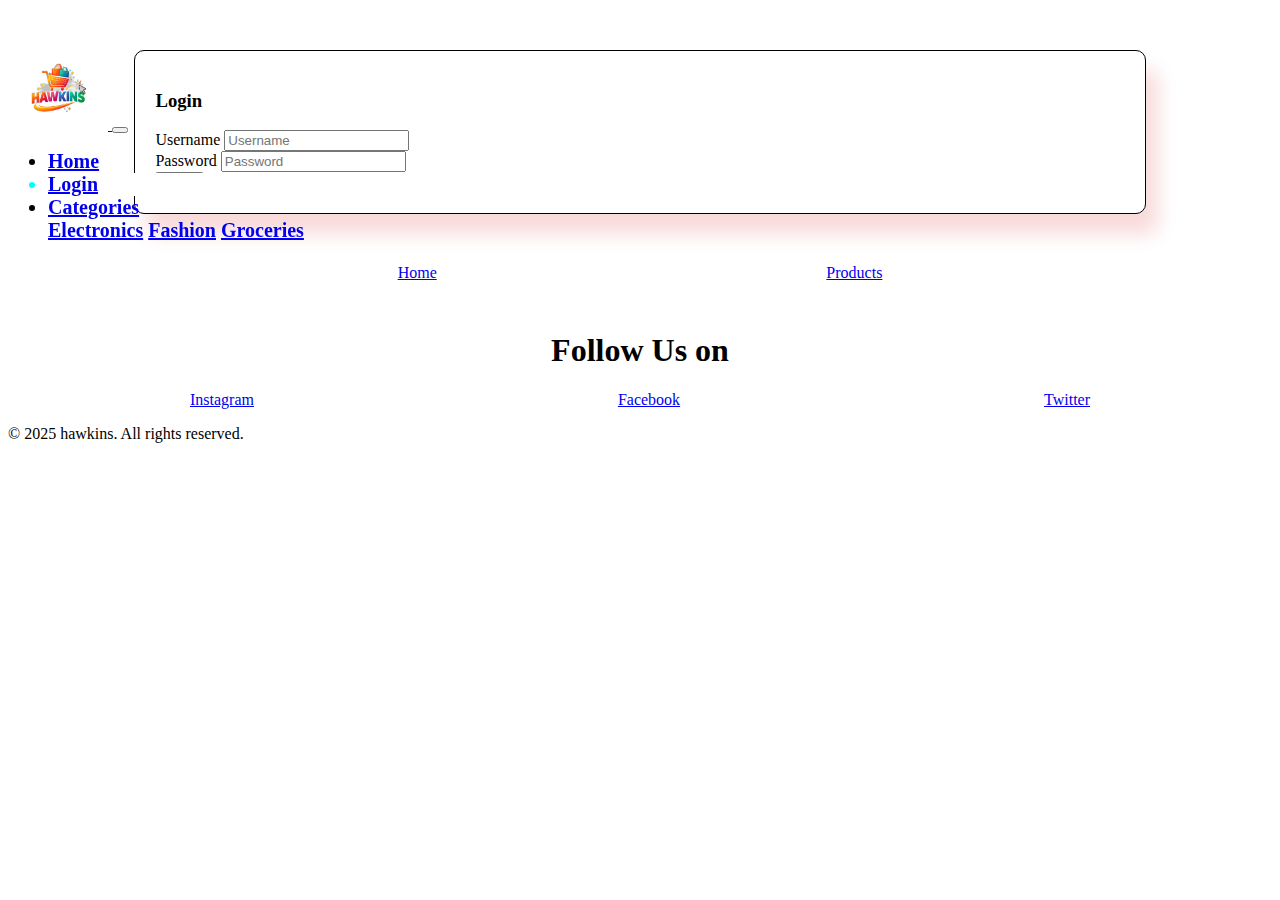
<file: login.html>
<!DOCTYPE html>
<html lang="en">
<head>
    <meta charset="UTF-8">
    <meta name="viewport" content="width=device-width, initial-scale=1.0">
    <title>Hawkins</title>
    <link rel="stylesheet" href="style.css">
    <link rel="stylesheet" href="https://cdn.jsdelivr.net/npm/bootstrap@4.6.2/dist/css/bootstrap.min.css" integrity="sha384-xOolHFLEh07PJGoPkLv1IbcEPTNtaed2xpHsD9ESMhqIYd0nLMwNLD69Npy4HI+N" crossorigin="anonymous">
    <script src="https://cdn.jsdelivr.net/npm/jquery@3.5.1/dist/jquery.slim.min.js" integrity="sha384-DfXdz2htPH0lsSSs5nCTpuj/zy4C+OGpamoFVy38MVBnE+IbbVYUew+OrCXaRkfj" crossorigin="anonymous"></script>
    <script src="https://cdn.jsdelivr.net/npm/bootstrap@4.6.2/dist/js/bootstrap.bundle.min.js" integrity="sha384-Fy6S3B9q64WdZWQUiU+q4/2Lc9npb8tCaSX9FK7E8HnRr0Jz8D6OP9dO5Vg3Q9ct" crossorigin="anonymous"></script>

     <!-- <script src="https://cdn.jsdelivr.net/npm/bootstrap@4.6.2/dist/js/bootstrap.bundle.min.js" integrity="sha384-FKyoEForCGlyvwx9Hj09JcYn3nv7wiPVlz7YYwJrWVcXK/BmnVDxM+D2scQbITxI" crossorigin="anonymous"></script>     -->
</head>
<body>

<div class="overall-container">
<nav class="navbar navbar-expand-lg navbar-light bg-info">
  <a class="navbar-brand d-flex align-items-center" href="index.html">
    <img src="logo.png" alt="Hawkins Logo" width="100px" height="80" class="mr-2">
  </a>

  <button class="navbar-toggler" type="button"
          data-toggle="collapse"
          data-target="#navbarSupportedContent"
          aria-controls="navbarSupportedContent"
          aria-expanded="false"
          aria-label="Toggle navigation">
    <span class="navbar-toggler-icon"></span>
  </button>

  
  <div class="collapse navbar-collapse" id="navbarSupportedContent">
    <ul class="navbar-nav ml-auto">

      <li class="nav-item ">
        <a class="nav-link" href="index.html">Home</a>
      </li>

      <li class="nav-item active">
        <a class="nav-link" href="login.html">Login</a>
      </li>

      <li class="nav-item dropdown">
        <a class="nav-link dropdown-toggle" href="#" id="navbarDropdown"
           role="button" data-toggle="dropdown" aria-haspopup="true" aria-expanded="false">
          Categories
        </a>

        <div class="dropdown-menu">
          <a class="dropdown-item" href="electronics.html">Electronics</a>
          <a class="dropdown-item" href="fashion.html">Fashion</a>
          <a class="dropdown-item" href="groceries.html">Groceries</a>
        </div>
      </li>

    </ul>
  </div>

</nav>

       <div class="container login-cont">
        <div class="row  justify-content-center align-items-center ">
          <div class="col-12 col-sm-10 col-md-10 col-lg-8 mb-4 ">
            <form class="login-form">
              <h3 class="text-center"><strong>Login</strong></h3>
                <div class="mt-3">
                  <label for ="username">Username</label>
                  <input type="text" id="username" placeholder="Username" class="form-control">
                </div>
                <div class="mt-3">
                  <label for ="password">Password</label>
                  <input type="password" id="password" placeholder="Password" class="form-control ">
                </div>
                <button type="submit" class="btn btn-primary mt-4">Login</button>
              </form>
          </div>
            
              
              
                <div>
                    
                </div>
            </div>
        </div>

      <div>                
                <footer>
                        <div class="footer-div">
                            <a href="index.html" class="anchor2">Home</a>
                            <a href="products.html" class="anchor2">Products</a> 
                        </div>
                    
                            <h1 style="text-align:center; margin-top:50px;">Follow Us on</h1>
                            <div style="display:flex; justify-content: space-evenly;">
                            <div>
                                <i class="fa-brands fa-instagram" style="color: #ff1ac2;"></i>
                                <a href="https://www.instagram.com" target =_blank draggable="true">Instagram</a>
                            </div>
                            <br>
                        <div> 
                                <i class="fa-brands fa-facebook" style="color: #065df4;"></i>
                                <a href="https://www.facebook.com" target =_blank draggable="true">Facebook</a>
                            </div> 
                        <br> 
                        <div>
                                <i class="fa-brands fa-x-twitter" style="color: #000000;"></i>
                                <a href="https://www.twitter.com" target =_blank draggable="true">Twitter</a>
                            </div>
                            
                        </div>
                        <p class="foot mt-4">&copy 2025 hawkins. All rights reserved.</p>
                    </footer>  
      </div>  

  </div>


</body>
</html>
</file>
<file: style.css>
.logo-style{
    width: 140px;
}

.navbar{
    position: fixed;
}

.nav-item{
    font-size: 20px;
    color: black;
    font-weight: bold;
    margin-right: 10px;
}
.nav-link:hover{
    background-color: white;
    color:blue;
    border-radius:5px;
    transition: all 0.5s ease;
}
.nav-item.active{
    color:aqua;
    background-color: white;
     border-radius: 5px;
}

.brand-name {
    color: red;
    font-family: "Jersey 10", sans-serif;
    font-weight: 400;
    font-style: normal;
}


.home-content-cont{
    margin-top: 40px;
    text-align: center;

}
.title-card{
     padding:20px;
     margin-bottom:20px;

}
@media screen and (max-width: 768px){
    .title-card{
        font-size: 20px;
    }

}

.title-card:hover{
    background-color:black;
    color:aqua;
    border-radius:50px;
    padding:20px;
    transition: all 0.5s ease;
}
.home-para-style{
    font-size: 20px;
     color:black;
  
     margin-bottom: 20px;
     text-align:justify;
}
.title-card-effect{
    color:rgb(255, 66, 45);
}
.title-card-effect:hover{
    background-color:rgb(200, 255, 0);
    border-radius:7px;
    transition: all 0.5s ease;
    padding:3px;
}


.prod-head-style{
    font-size: 30px;

}
.prod-head-style:hover{
    color:rgb(182, 5, 102);
    font-size: 40px;
    text-decoration: underline;
    transition: all 0.5s ease;

}
.footer-div{
    display: flex;
    align-items: center;
    justify-content: space-evenly;
    margin-top: 50px;
}
.login-form{
    background-color:white;
    padding:20px;
    margin-top: 50px;
    border:1px solid black;
    border-radius: 10px;
    box-shadow: 12px 20px 20px rgba(207, 0, 0, 0.15);
   
}
.login-cont{
   
width:80%;
margin:auto;
transition:transform 0.3s ease;

}
.login-cont:hover{
    transform :scale(1.1);
}



.electronic-prod-img-cont{
    background-color:white;
    border-radius: 12px;
    text-align: center;
    padding: 20px;
    box-shadow: 0 4px 10px rgba(0,0,0,0.15);
    margin-bottom: 20px;
    transition: transform 0.3s ease, box-shadow 0.3s ease; 
}

.electronic-prod-img-cont:hover {
    transform: translateY(-8px); 
    box-shadow: 10px 10px 20px rgba(0,0,0,0.25);
}

.electronic-prod-img{
    width:90%;
     border:1px solid red;
     margin-bottom:20px;

}
.electronics-bg{
    background-image: url("Futuristic-Electronics.gif");
    
}
.fashion-bg{
    background-image: url("fashion-bg.gif");
    background-size: cover;
}

.groceries-bg{
    background-image: url("grocery-bg.gif");
   
}

.cart-count{
    z-index:99;
    position:absolute;
    color:black;
}

.cart{
    position: fixed;
    top:0;
    right:-100%;
    width:80%;
    height:100%;
    background-color:rgb(59, 188, 243);
    border-width:1px solid black;
    overflow-y:auto;
    overflow-x:hidden;
    padding:20px;
    border-radius: 10px;
    z-index:100;
    color:black;


}
.cart-active{
    right:0;
    transition:0.5s ;
}

#close-icon{
    position:absolute;
    top:10px;
    right:10px;
    font-size: 25px;
    color:rgb(0, 0, 0);
    border:0px;
    background-color:transparent;
}

.cart-box{
    display: grid;
    grid-template-columns: 40% 30% 30%;
    gap:1rem;
    align-items: center;
    margin-top:10px;
    padding:5px 10px 12px 12px;
    border-bottom: 1.5px solid black;
    color:rgb(72, 31, 110);
}
.cart-img{
    width:75px;
    height:75px;
    border-radius: 10%;
}
.cart-price{
     font-size: 15px;
     color:black;
}
.cart-amt{
    font-size: 15px;
     color:rgb(249, 249, 249);
}
.cart-quantity{
    width:2.4rem;
    outline: none;
    text-align: center;
    font-size: 1rem;

}

.total{
    display: flex;
    justify-content: space-evenly;
    align-items: center;
}
</file>
